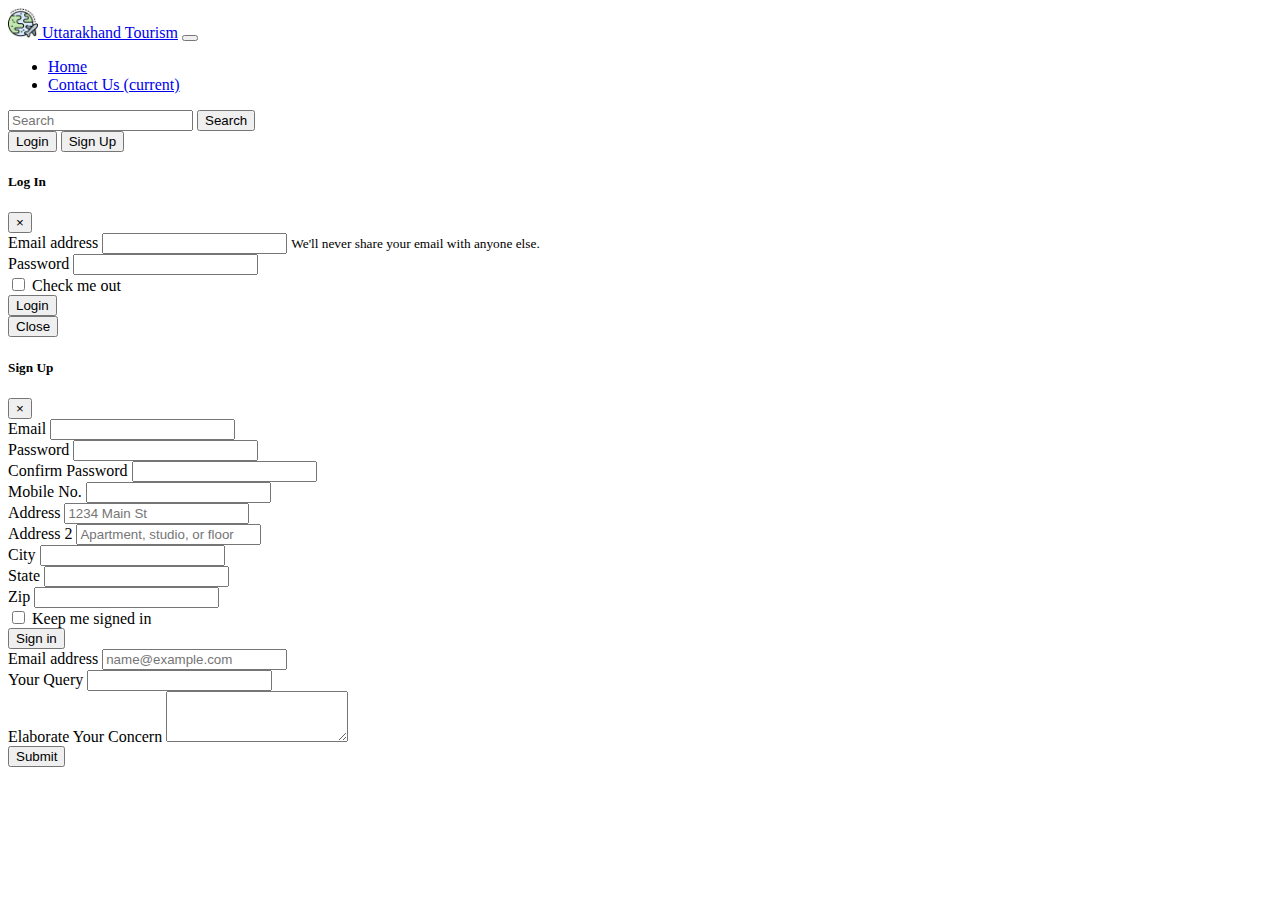
<file: about.html>
<!doctype html>
<html lang="en">

<head>
    <!-- Required meta tags -->
    <meta charset="utf-8">
    <meta name="viewport" content="width=device-width, initial-scale=1, shrink-to-fit=no">

    <!-- Bootstrap CSS -->
    <link rel="stylesheet" href="https://stackpath.bootstrapcdn.com/bootstrap/4.5.0/css/bootstrap.min.css"
        integrity="sha384-9aIt2nRpC12Uk9gS9baDl411NQApFmC26EwAOH8WgZl5MYYxFfc+NcPb1dKGj7Sk" crossorigin="anonymous">
        <link rel="stylesheet" href="https://cdnjs.cloudflare.com/ajax/libs/animate.css/3.7.2/animate.min.css">
    <title>Uttarakhand Tourism</title>
</head>

<body>

    <!-- Optional JavaScript -->
    <!-- jQuery first, then Popper.js, then Bootstrap JS -->
    <script src="https://code.jquery.com/jquery-3.5.1.slim.min.js"
        integrity="sha384-DfXdz2htPH0lsSSs5nCTpuj/zy4C+OGpamoFVy38MVBnE+IbbVYUew+OrCXaRkfj"
        crossorigin="anonymous"></script>
    <script src="https://cdn.jsdelivr.net/npm/popper.js@1.16.0/dist/umd/popper.min.js"
        integrity="sha384-Q6E9RHvbIyZFJoft+2mJbHaEWldlvI9IOYy5n3zV9zzTtmI3UksdQRVvoxMfooAo"
        crossorigin="anonymous"></script>
    <script src="https://stackpath.bootstrapcdn.com/bootstrap/4.5.0/js/bootstrap.min.js"
        integrity="sha384-OgVRvuATP1z7JjHLkuOU7Xw704+h835Lr+6QL9UvYjZE3Ipu6Tp75j7Bh/kR0JKI"
        crossorigin="anonymous"></script>
<!-- Image and text -->
<nav class="navbar navbar-expand-lg navbar-dark bg-dark">
    <a class="navbar-brand" href="#"><img src="flight.png" width="30" height="30"  <h1 class="animated infinite heartBeat "></h1>
        Uttarakhand Tourism</a>
  <button class="navbar-toggler" type="button" data-toggle="collapse" data-target="#navbarSupportedContent"
      aria-controls="navbarSupportedContent" aria-expanded="false" aria-label="Toggle navigation">
      <span class="navbar-toggler-icon"></span>
  </button>

  <div class="collapse navbar-collapse" id="navbarSupportedContent">
      <ul class="navbar-nav mr-auto">
          <li class="nav-item ">
              <a class="nav-link" href="/tourism/index.html">Home</a>
          </li>
          
         
          <li class="nav-item active">
              <a class="nav-link" href="/tourism/about.html">Contact Us  <span class="sr-only">(current)</span></a>
          </li>
      </ul>
      <form class="form-inline my-2 my-lg-0">
          <input class="form-control mr-sm-2" type="search" placeholder="Search" aria-label="Search">
          <button class="btn btn-outline-success my-2 my-sm-0" type="submit">Search</button>
      </form>
      <div class="ml-5">
          <button class="btn btn-primary" data-toggle="modal" data-target="#loginModal">Login</button>
          <button class="btn btn-primary" data-toggle="modal" data-target="#signupModal">Sign Up</button>
      </div>
  </div>
</nav>





  <!-- loginModal -->
  <div class="modal fade" id="loginModal" tabindex="-1" role="dialog" aria-labelledby="loginModalLabel" aria-hidden="true">
    <div class="modal-dialog">
      <div class="modal-content">
        <div class="modal-header">
          <h5 class="modal-title" id="exampleModalLabel">Log In</h5>
          <button type="button" class="close" data-dismiss="modal" aria-label="Close">
            <span aria-hidden="true">&times;</span>
          </button>
        </div>
        <div class="modal-body">
            <form>
                <div class="form-group">
                  <label for="exampleInputEmail1">Email address</label>
                  <input type="email" class="form-control" id="exampleInputEmail1" aria-describedby="emailHelp">
                  <small id="emailHelp" class="form-text text-muted">We'll never share your email with anyone else.</small>
                </div>
                <div class="form-group">
                  <label for="exampleInputPassword1">Password</label>
                  <input type="password" class="form-control" id="exampleInputPassword1">
                </div>
                <div class="form-group form-check">
                  <input type="checkbox" class="form-check-input" id="exampleCheck1">
                  <label class="form-check-label" for="exampleCheck1">Check me out</label>
                </div>
                <button type="submit" class="btn btn-primary">Login</button>
              </form>
        </div>
        <div class="modal-footer">
          <button type="button" class="btn btn-secondary" data-dismiss="modal">Close</button>
        </div>
      </div>
    </div>
  </div>


  <!--signup Modal -->
  <div class="modal fade" id="signupModal" tabindex="-1" role="dialog" aria-labelledby="signupModalLabel" aria-hidden="true">
    <div class="modal-dialog">
      <div class="modal-content">
        <div class="modal-header">
          <h5 class="modal-title" id="exampleModalLabel">Sign Up</h5>
          <button type="button" class="close" data-dismiss="modal" aria-label="Close">
            <span aria-hidden="true">&times;</span>
          </button>
        </div>
        <div class="modal-body">
            <form>
                <div class="form-col">
                  <div class="form-group ">
                    <label for="inputEmail4">Email</label>
                    <input type="email" class="form-control" id="inputEmail4">
                  </div>
                  <div class="form-group ">
                    <label for="inputPassword4">Password</label>
                    <input type="password" class="form-control" id="inputPassword4">
                  </div>
                  <div class="form-group">
                    <label for="cinputPassword4">Confirm Password</label>
                    <input type="cpassword" class="form-control" id="cinputPassword4">
                  </div>
                  <div class="form-group ">
                    <label for="inputcontact4">Mobile No.</label>
                    <input type="contact" class="form-control" id="inputcontact4">
                  </div>
                </div>
                <div class="form-group">
                  <label for="inputAddress">Address</label>
                  <input type="text" class="form-control" id="inputAddress" placeholder="1234 Main St">
                </div>
                <div class="form-group">
                  <label for="inputAddress2">Address 2</label>
                  <input type="text" class="form-control" id="inputAddress2" placeholder="Apartment, studio, or floor">
                </div>
                <div class="form-row">
                  <div class="form-group col-md-5">
                    <label for="inputCity">City</label>
                    <input type="text" class="form-control" id="inputCity">
                  </div>
                  <div class="form-group col-md-4">
                    <label for="inputState">State</label>
                    <input type="text" class="form-control"id="inputstate">
                  </input>
                  </div>
                  <div class="form-group col-md-3">
                    <label for="inputZip">Zip</label>
                    <input type="text" class="form-control" id="inputZip">
                  </div>
                </div>
                <div class="form-group">
                  <div class="form-check">
                    <input class="form-check-input" type="checkbox" id="gridCheck">
                    <label class="form-check-label" for="gridCheck">
                      Keep me signed in
                    </label>
                  </div>
                </div>
                <button type="submit" class="btn btn-primary">Sign in</button>
              </form>
        </div>
      </div>
    </div>
  </div>


















<div class="container my-5">
        <form>
            <div class="form-group">
              <label for="exampleFormControlInput1">Email address</label>
              <input type="email" class="form-control" id="exampleFormControlInput1" placeholder="name@example.com">
            </div>
            <div class="form-group">
              <label for="exampleFormControlSelect1">Your Query</label>
              <input type="query" class="form-control" id="query1" >
            </div>
            
            <div class="form-group">
              <label for="exampleFormControlTextarea1">Elaborate Your Concern</label>
              <textarea class="form-control" id="exampleFormControlTextarea1" rows="3"></textarea>
            </div>
            <button class="btn-primary">Submit</button>
          </form>
        </div>





</body>

</html>
</file>
